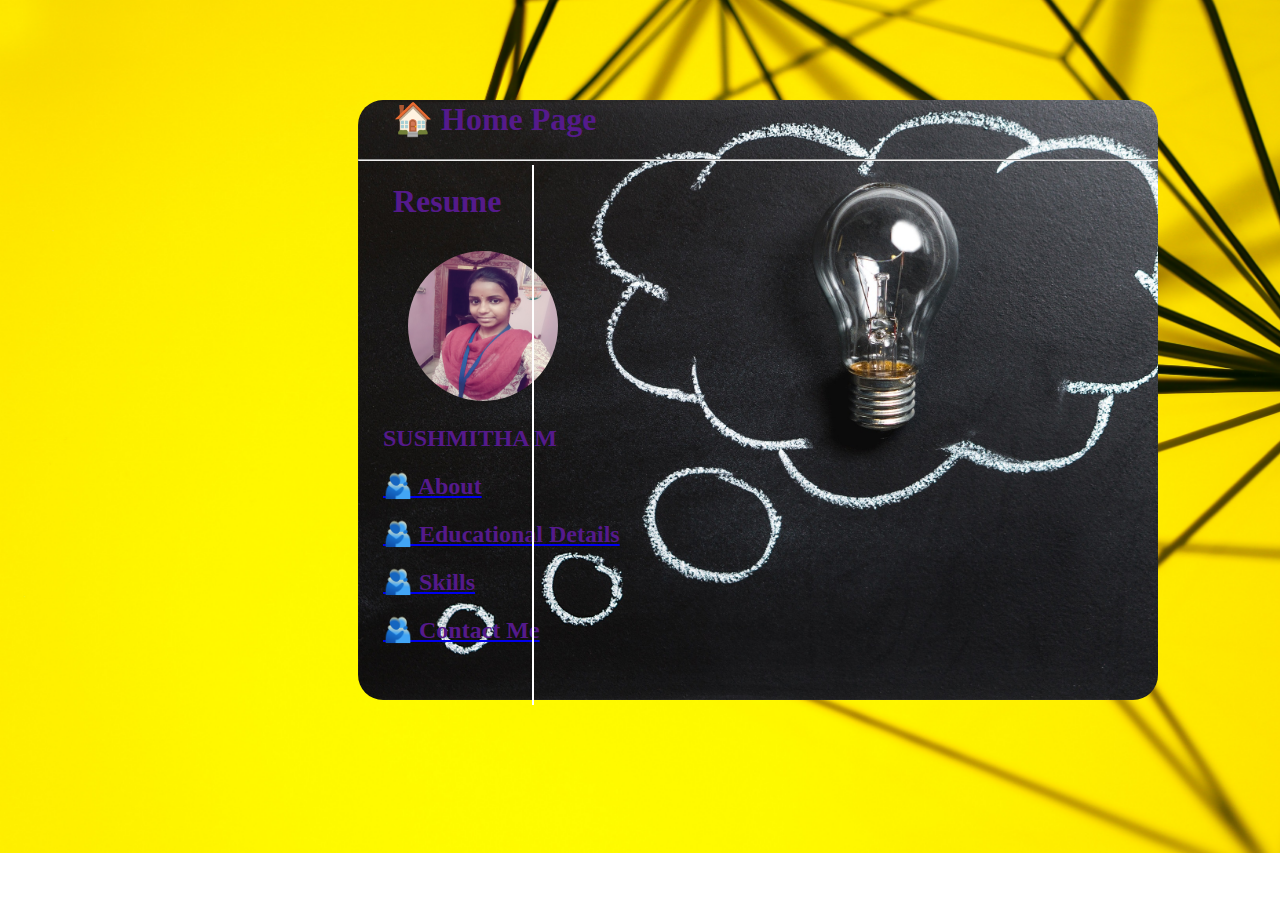
<file: index.html>
<!doctype html>
<head>
    <meta charset="utf-8">
    <title>Sushmi1601</title>
    <link rel="stylesheet" href="Css/style.css"> 
    <link rel="icon" href="Images/favicon.ico">
</head>
<body>
<div class="home">
     <h1>🏠 Home Page</h1>
     <hr>
     <h1>Resume</h1>
     <img src="Images/stu.jpg" alt="student-image">
     <h2>SUSHMITHA M</h2>
     <a href="about.html"><h2>🫂 About</h2>
     <a href="edu.html"><h2>🫂 Educational Details</h2>
     <a href="skills.html"><h2>🫂 Skills</h2>
     <a href="contact.html"><h2>🫂 Contact Me</h2>
</div>
<div class="vl"></div>
</span>
</body>
</html>
</file>
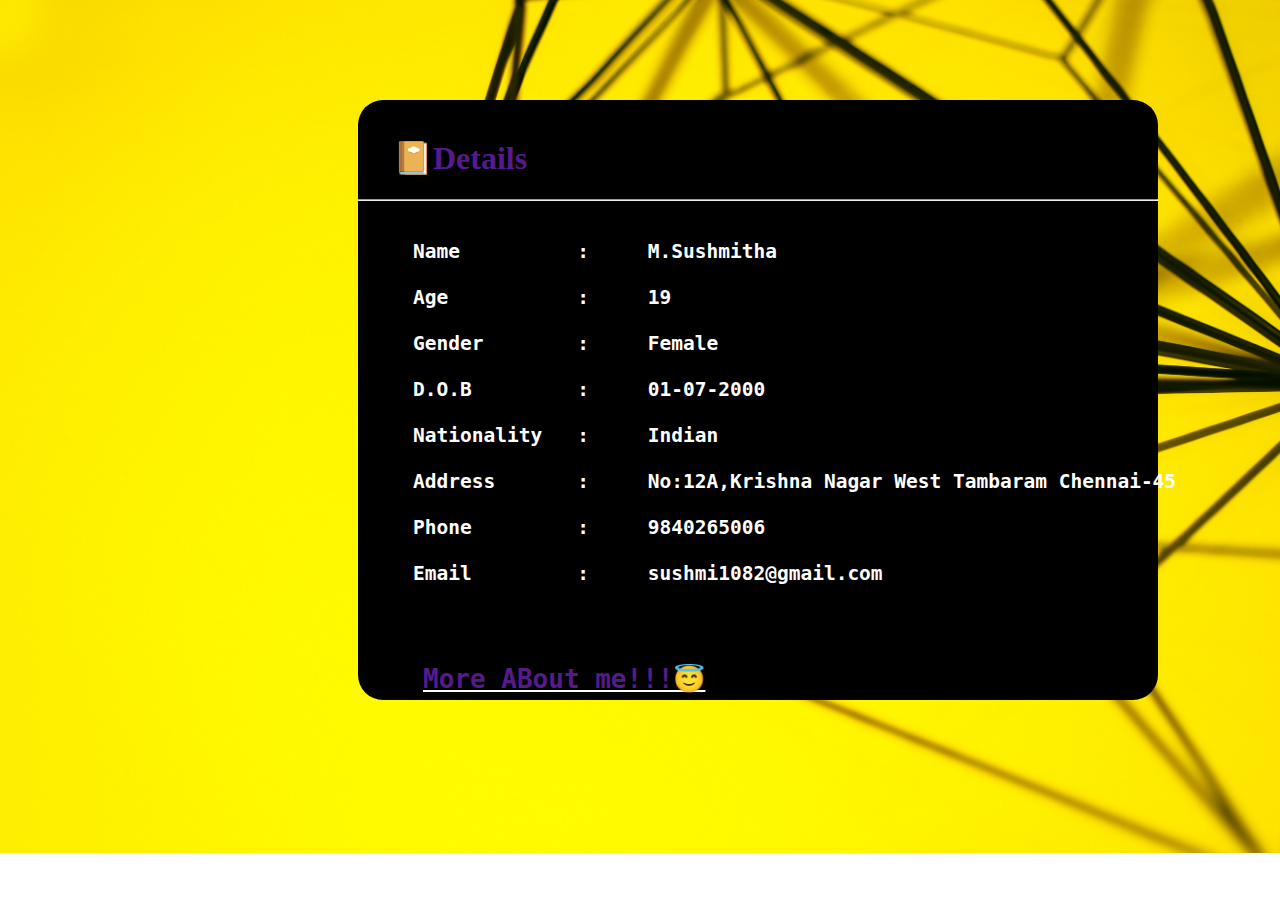
<file: about.html>
<!doctype html>
<head>
    <meta charset="utf-8">
    <title>About</title>
    <link rel="stylesheet" href="Css/new.css"> 
    <link rel="icon" href="Images/favicon.ico">
</head>
<body>
<div class="about">
<br>
<h1>📔Details</h1>
<hr>
<pre>
<h2>
Name          :     M.Sushmitha<br>
Age           :     19<br>
Gender        :     Female<br>
D.O.B         :     01-07-2000<br>
Nationality   :     Indian<br>
Address       :     No:12A,Krishna Nagar West Tambaram Chennai-45<br>
Phone         :     9840265006<br>
Email         :     sushmi1082@gmail.com
</h2>
<span>
<a href="moreme.html"><h1>More ABout me!!!😇</h1>
</span>
</pre>
</div>
</body>
</html>
</file>
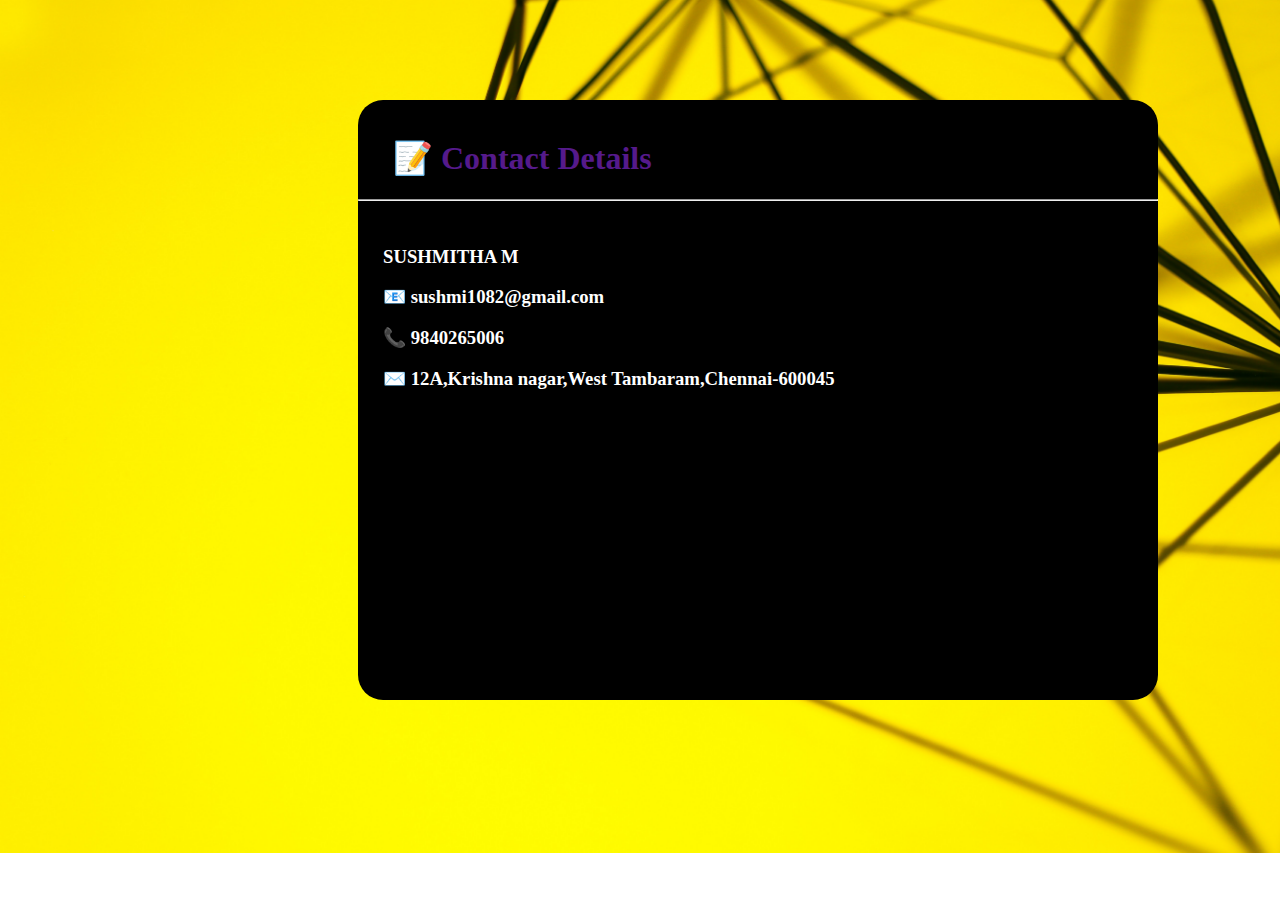
<file: contact.html>
<!doctype html>
<head>
    <meta charset="utf-8">
    <title>Contact-Details</title>
    <link rel="stylesheet" href="Css/new.css"> 
    <link rel="icon" href="Images/favicon.ico">
</head>
<body>
<div class="c">
<br>
<h1>📝 Contact Details</h1>
<hr>
<br>
<h3>SUSHMITHA M</h3>
<h3>📧 sushmi1082@gmail.com</h3>
<h3>📞 9840265006</h3>
<h3>✉️ 12A,Krishna nagar,West Tambaram,Chennai-600045</h3>
</div>
</body>
</html>
</file>
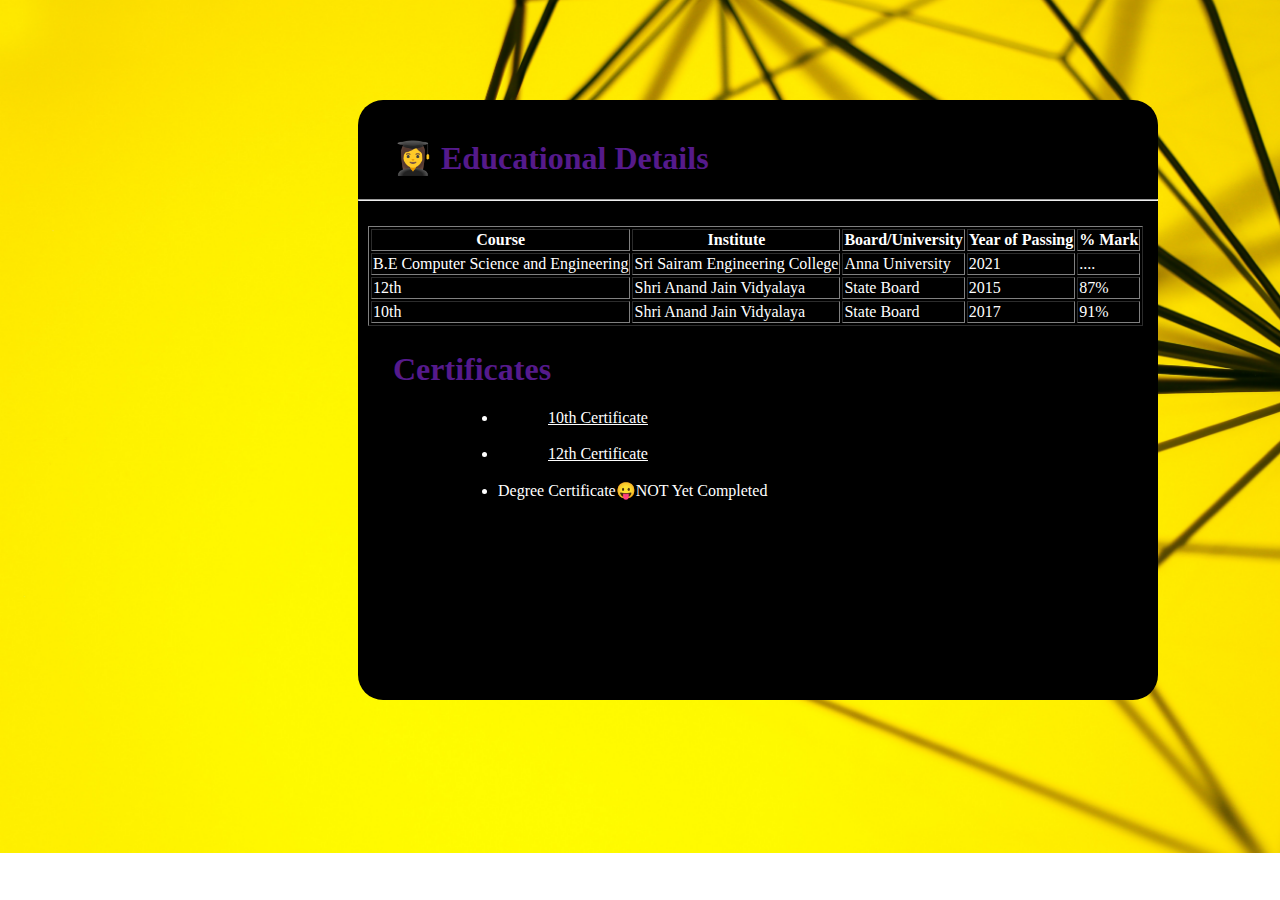
<file: edu.html>
<!doctype html>
<html>
<head>
    <meta charset="utf-8">
    <title>Edu-Details</title>
    <link rel="stylesheet" href="Css/new.css"> 
    <link rel="icon" href="Images/favicon.ico">
</head>
<body>
<div class="edu">
<br>
    <h1>👩‍🎓 Educational Details</h1>
    <hr>
    <table border="1">
        <tr>
        <th>Course</th><th>Institute</th><th>Board/University</th><th>Year of Passing</th><th>% Mark</th>
        </tr>
        <tr>
            <td>B.E Computer Science and Engineering</td><td>Sri Sairam Engineering College</td><td>Anna University</td><td>2021</td><td>....</td>
        </tr>
        <tr>
            <td>12th</td><td>Shri Anand Jain Vidyalaya</td><td>State Board</td><td>2015</td><td>87%</td>
        </tr>
        <tr>
            <td>10th</td><td>Shri Anand Jain Vidyalaya</td><td>State Board</td><td>2017</td><td>91%</td> 
        </tr>
    </table>
<h1>Certificates</h1>
<ul>
<li><a href="Images/ten.jpg" alt="10th Certificate">10th Certificate</a></li>
<br>
<li><a href="Images/twe.jpg" alt="12th Certificate">12th Certificate</a></li>
<br>
<li>Degree Certificate😛NOT Yet Completed</li>
</ul>
</div>
</body>
</html>
</file>
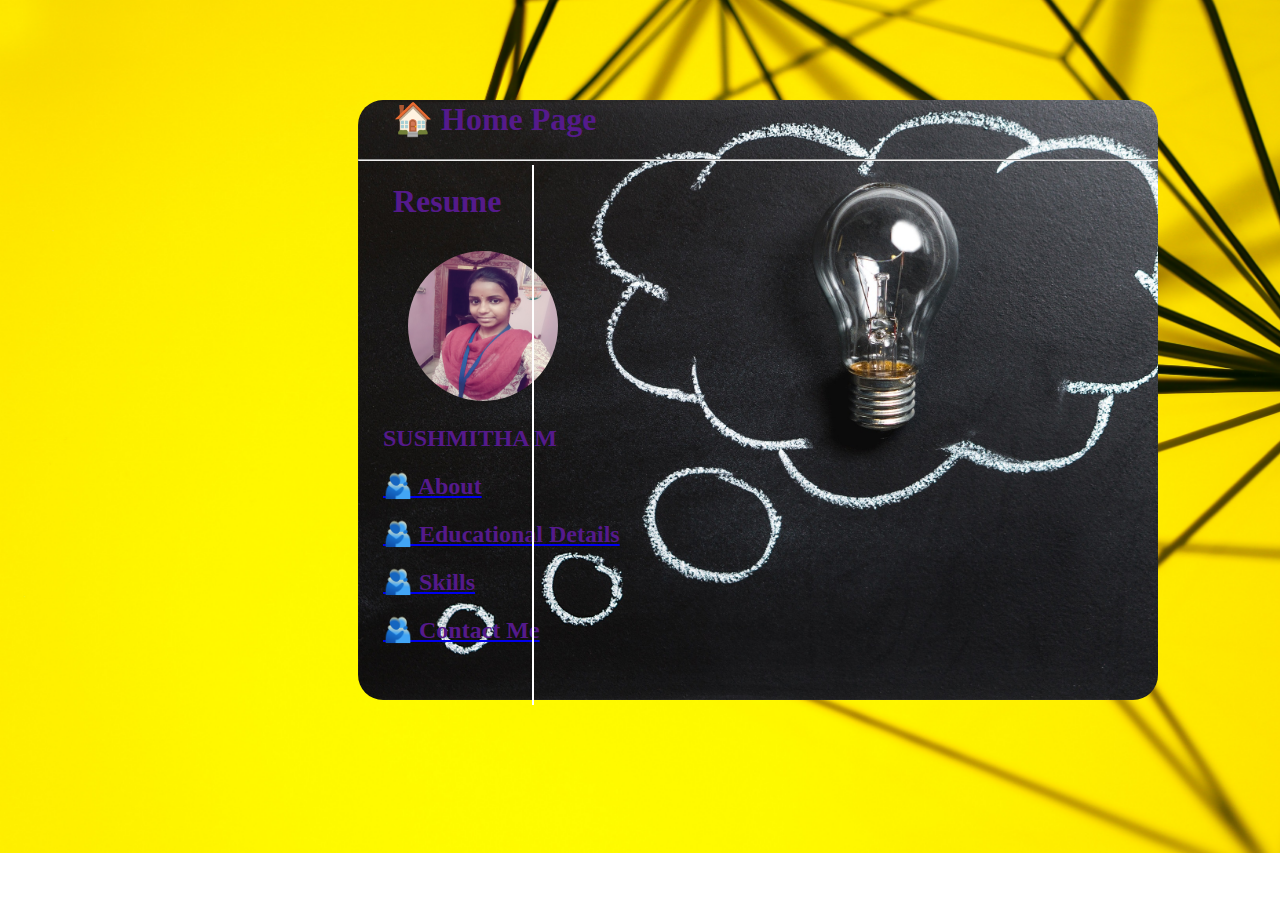
<file: format.html>
<!doctype html>
<head>
    <meta charset="utf-8">
    <title>Sushmi1601</title>
    <link rel="stylesheet" href="Css/style.css"> 
    <link rel="icon" href="Images/favicon.ico">
</head>
<body>
<div class="home">
     <h1>🏠 Home Page</h1>
     <hr>
     <h1>Resume</h1>
     <img src="Images/stu.jpg" alt="student-image">
     <h2>SUSHMITHA M</h2>
     <a href="about.html"><h2>🫂 About</h2>
     <a href="edu.html"><h2>🫂 Educational Details</h2>
     <a href="skills.html"><h2>🫂 Skills</h2>
     <a href="contact.html"><h2>🫂 Contact Me</h2>
</div>
<div class="vl"></div>
</span>
</body>
</html>
</file>
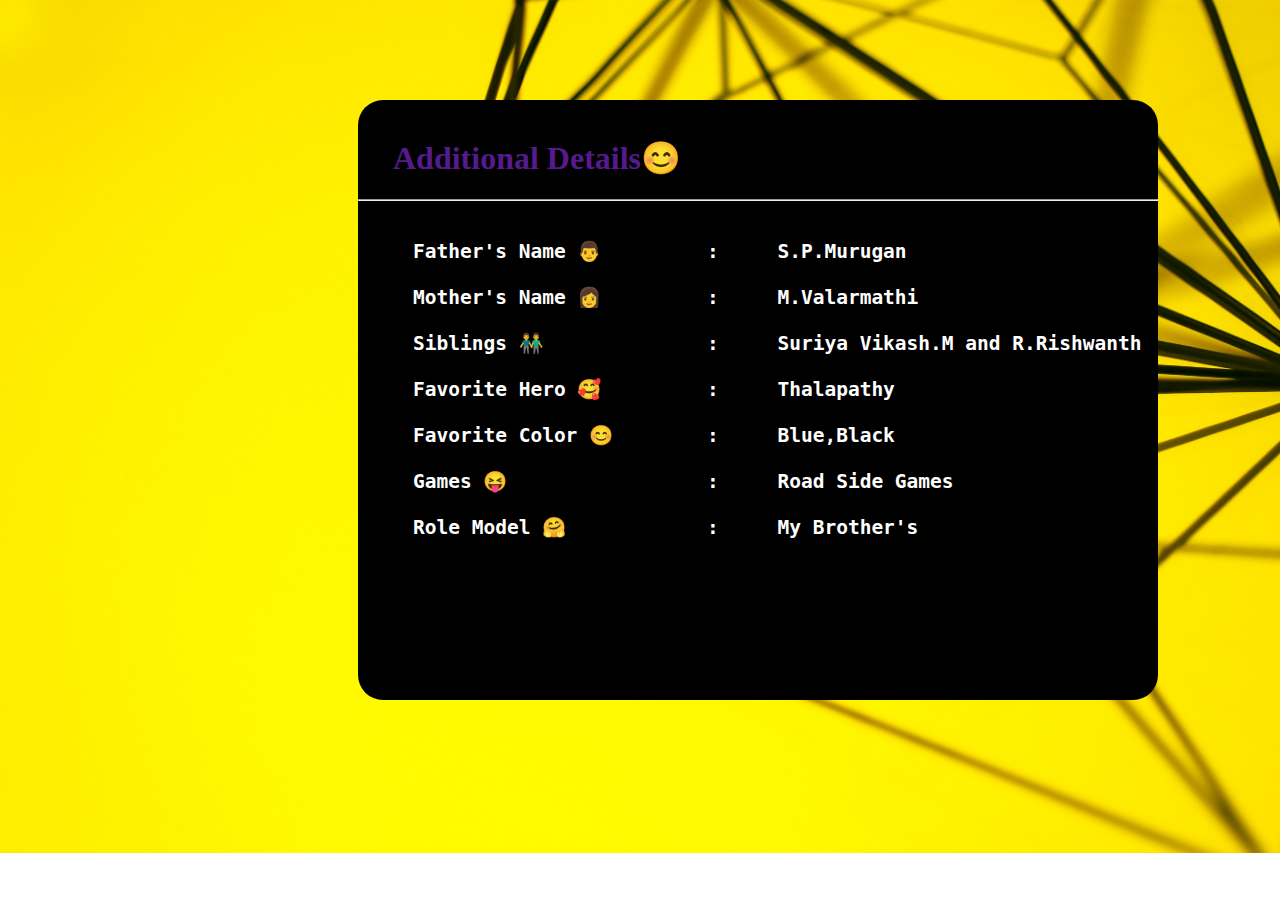
<file: moreme.html>
<!doctype html>
<head>
    <meta charset="utf-8">
    <title>More About Me</title>
    <link rel="stylesheet" href="Css/new.css"> 
    <link rel="icon" href="Images/favicon.ico">
</head>
<body>
<div class="more">
<br>
<h1>Additional Details😊</h1>
<hr>
<pre>
<h2>
Father's Name 👨         :     S.P.Murugan<br>
Mother's Name 👩         :     M.Valarmathi<br>
Siblings 👬              :     Suriya Vikash.M and R.Rishwanth<br>
Favorite Hero 🥰         :     Thalapathy<br>
Favorite Color 😊        :     Blue,Black<br>
Games 😝                 :     Road Side Games<br>
Role Model 🤗            :     My Brother's<br>
</h2>
</pre>
</div>
</body>
</html>
</file>
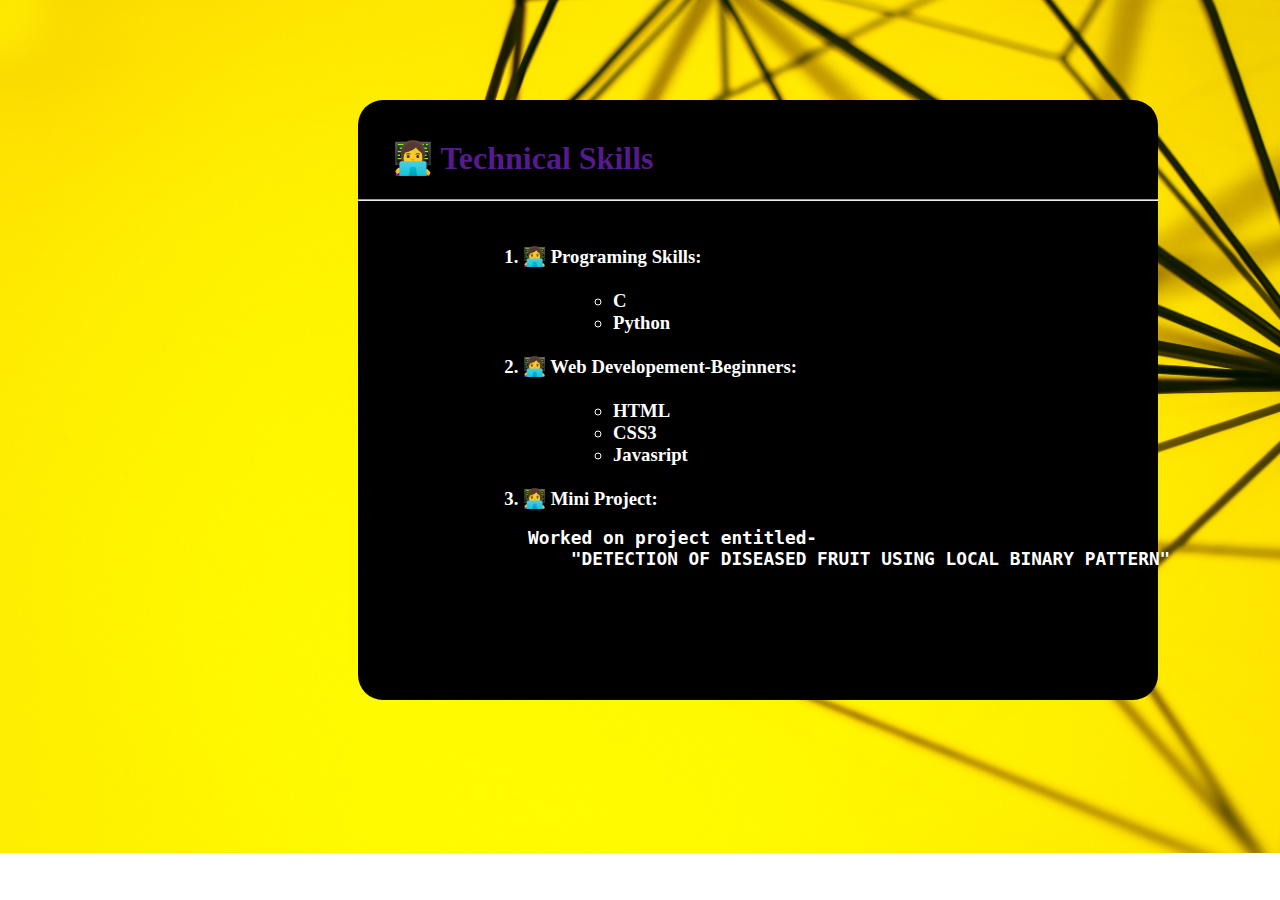
<file: skills.html>
<!doctype html>
<head>
    <meta charset="utf-8">
    <title>Skills</title>
    <link rel="stylesheet" href="Css/new.css"> 
    <link rel="icon" href="Images/favicon.ico">
</head>
<body>
<div class="s">
<span>
<br>
    <h1>👩‍💻 Technical Skills </h1>
    <hr>
    <br>
    <h3>
    <ol>
    <li>👩‍💻 Programing Skills:</li>
    <br>
    <ul>
    <li>C</li>
    <li>Python</li>
    </ul>
    <br>
    <li>👩‍💻 Web Developement-Beginners:</li>
    <br>
    <ul>
    <li>HTML</li>
    <li>CSS3</li>
    <li>Javasript</li>
    </ul>
    <br>
    <li>👩‍💻 Mini Project:</li>
    <pre><h3>Worked on project entitled- 
    <strong>"DETECTION OF DISEASED FRUIT USING LOCAL BINARY PATTERN"</strong></h3>
    </pre>
    </ol>
    </h3>
</span>
</div>
</body>
</html>
</file>
<file: Css/style.css>
body{
    background-image:url("../Images/yell.jpg");
    background-size: cover;
    background-repeat: no-repeat;
}
h1{
    color: rgb(85, 26, 139);
    margin-left: 35px;
}
h2{
    color: rgb(85, 26, 139);
    margin-left:25px;
}
img{
    height: 150px;
    width: 150px;
    border-radius: 50%;
    margin-left: 50px;
    margin-top: 10px;
}
.vl{
    border-left: 2px solid white;
    height: 540px;
    position: absolute;
    left:40%;
    margin-left: 20px;
    top:165px;
}
.home{
    border-radius: 25px;
      width: 800px;
      height: 600px;
      margin-left:350px;
      margin-right: 350px;
      margin-top: 100px;
      margin-bottom: 100px;
      background-image:url("../Images/yell4.jpg");
      background-size: cover;
      background-repeat: no-repeat;
}
</file>
<file: Css/new.css>
body{
    background-image:url("../Images/yell.jpg");
    background-size: cover;
    background-repeat: no-repeat;
}

h2,h3{
    color:white;
    margin-left: 25px;
    
}
h1{
    color:rgb(85, 26, 139);
    margin-left: 35px;

}
.about,.s,.more,.edu,.c{
    border-radius: 25px;
    width: 800px;
    height: 600px;
    margin-left:350px;
    margin-right: 350px;
    margin-top: 100px;
    margin-bottom: 100px;
    background-color: black;
    color:#fff;
}
pre{
    margin-left: 30px;
}
table
{
   margin-top: 25px;
   margin-left: 10px;
   margin-right: 10px;
   margin-bottom: 25px;
}
tr:hover {
    background-color: gray;
}
li,p,ol,ul,a{

   color:white;
   margin-left:50px; 
}
</file>
